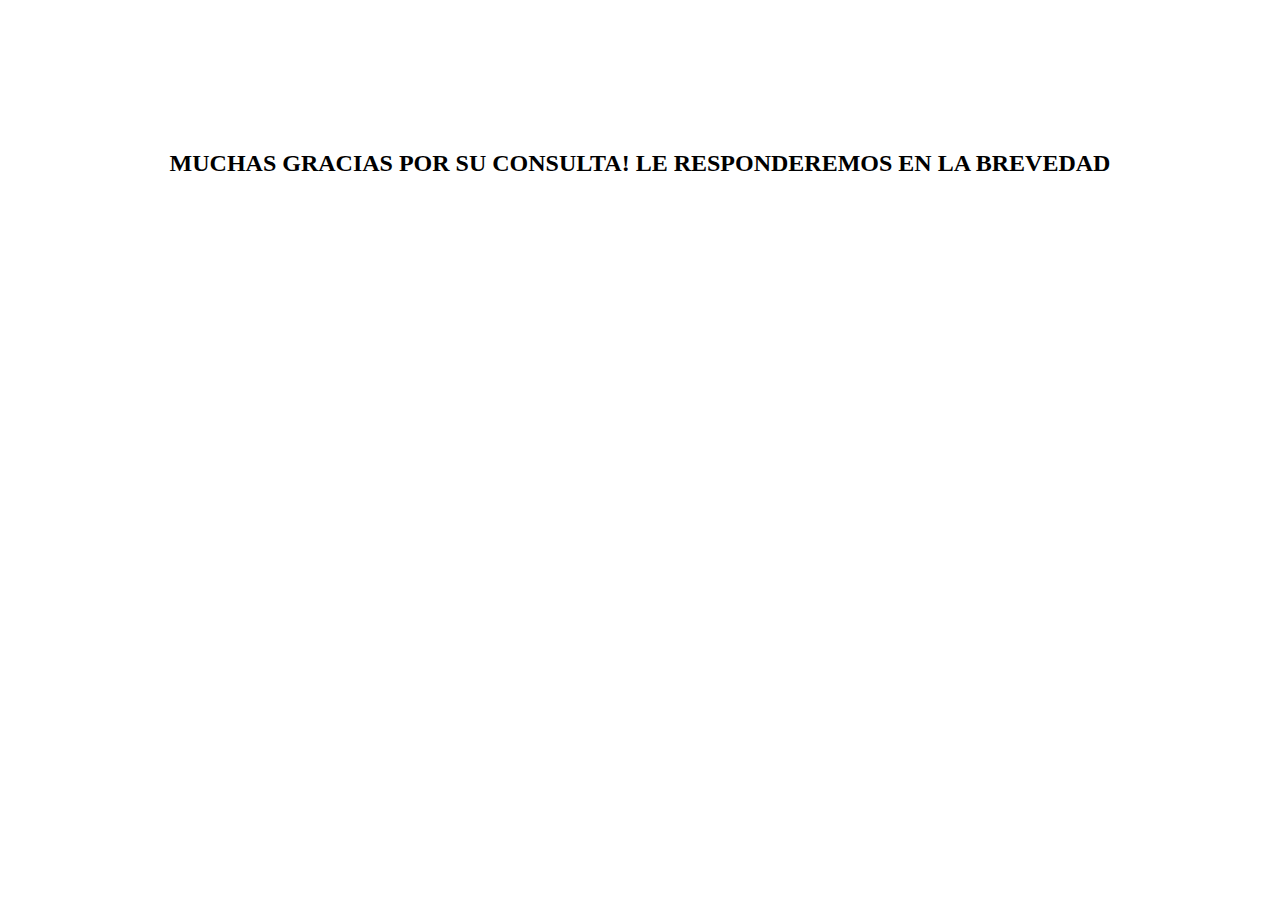
<file: consulta.html>
<!DOCTYPE html>
<html lang="en">
<head>
    <meta charset="UTF-8">
    <meta http-equiv="X-UA-Compatible" content="IE=edge">
    <meta name="viewport" content="width=device-width, initial-scale=1.0">
    <title>Consulta realizada</title>
</head>



<body>
    <h1 style="text-align: center; margin-top: 150px; font-size: x-large;"> MUCHAS GRACIAS POR SU CONSULTA! LE RESPONDEREMOS EN LA BREVEDAD</h1>
</body>
</html>
</file>
